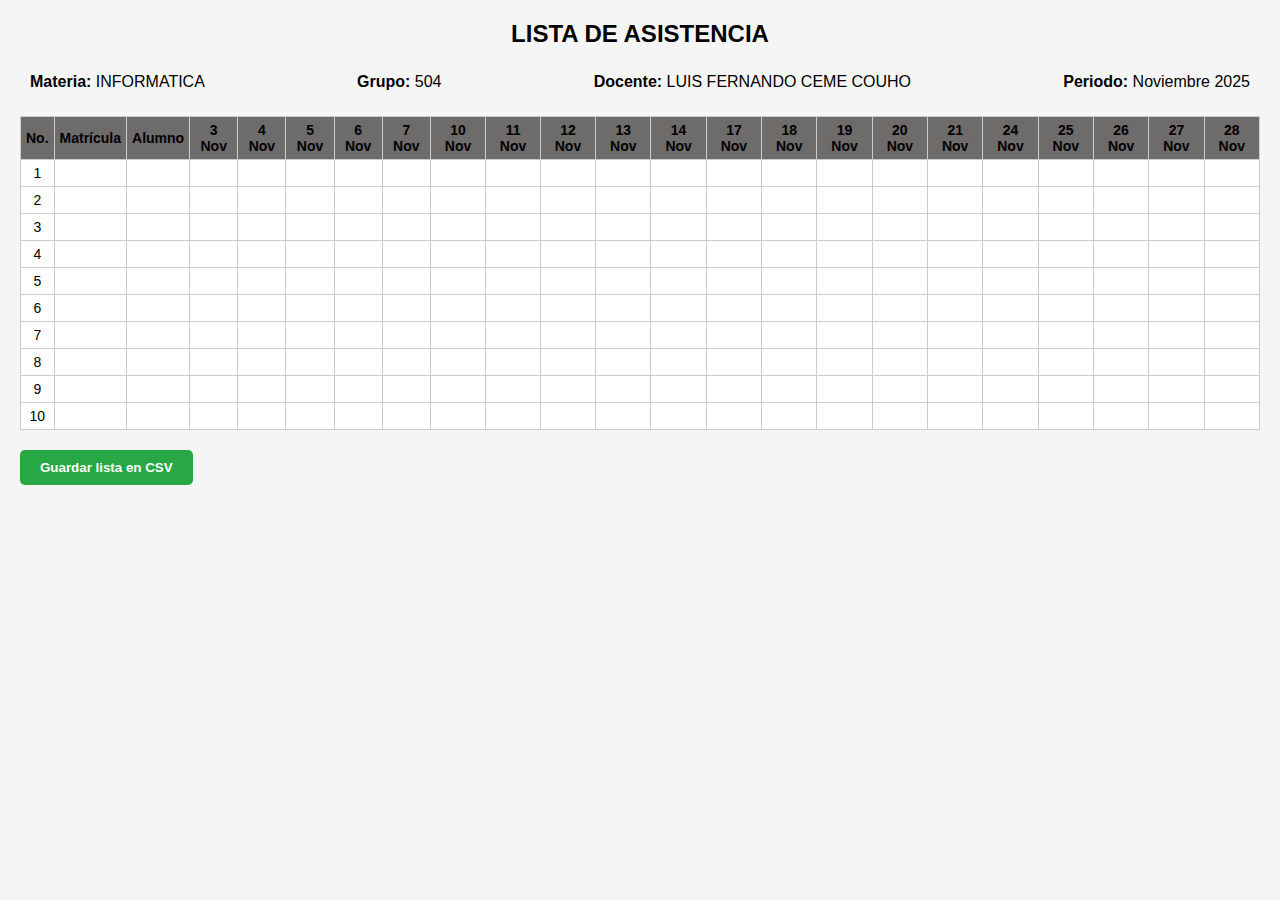
<file: lista_asistencia.html>
<!DOCTYPE html>
<html lang="es">
<head>
  <meta charset="UTF-8">
  <meta name="viewport" content="width=device-width, initial-scale=1.0">
  <title>Lista de Asistencia - CONALEP Cancún II</title>
  <style>
    body {
      font-family: "Segoe UI", sans-serif;
      background-color: #f5f5f5;
      margin: 20px;
    }

    h1 {
      text-align: center;
      font-size: 24px;
      font-weight: bold;
    }

    .info {
      display: flex;
      justify-content: space-between;
      margin: 20px 0;
      flex-wrap: wrap;
    }

    .info span {
      font-size: 16px;
      margin: 5px 10px;
    }

    table {
      width: 100%;
      border-collapse: collapse;
      text-align: center;
      font-size: 14px;
      background-color: white;
    }

    th, td {
      border: 1px solid #ccc;
      padding: 5px;
    }

    th {
      background-color: #6e6b6b;
    }

    input {
      width: 100%;
      border: none;
      text-align: center;
      background: transparent;
      outline: none;
    }

    .btn-guardar {
      margin-top: 20px;
      padding: 10px 20px;
      background-color: #28a745;
      color: white;
      border: none;
      border-radius: 5px;
      font-weight: bold;
      cursor: pointer;
    }

    .btn-guardar:hover {
      background-color: #218838;
    }
  </style>
</head>
<body>
  <h1>LISTA DE ASISTENCIA</h1>

  <div class="info">
    <span><strong>Materia:</strong> INFORMATICA </span>
    <span><strong>Grupo:</strong> 504</span>
    <span><strong>Docente:</strong> LUIS FERNANDO CEME COUHO</span>
    <span><strong>Periodo:</strong> Noviembre 2025</span>
  </div>

  <table id="tablaAsistencia">
    <thead>
      <tr>
        <th>No.</th>
        <th>Matrícula</th>
        <th>Alumno</th>
      </tr>
    </thead>
    <tbody></tbody>
  </table>

  <button class="btn-guardar" onclick="guardarCSV()">Guardar lista en CSV</button>

  <script>
    const fechas = [
      "3 Nov", "4 Nov", "5 Nov", "6 Nov", "7 Nov",
      "10 Nov", "11 Nov", "12 Nov", "13 Nov", "14 Nov",
      "17 Nov", "18 Nov", "19 Nov", "20 Nov", "21 Nov",
      "24 Nov", "25 Nov", "26 Nov", "27 Nov", "28 Nov"
    ];

    const tabla = document.getElementById("tablaAsistencia");

    // Crear encabezados de fechas
    fechas.forEach(f => {
      const th = document.createElement("th");
      th.textContent = f;
      tabla.querySelector("thead tr").appendChild(th);
    });

    // Crear filas vacías (ejemplo: 10 alumnos)
    const tbody = tabla.querySelector("tbody");
    for (let i = 1; i <= 10; i++) {
      const fila = document.createElement("tr");
      fila.innerHTML = `
        <td>${i}</td>
        <td contenteditable="true"></td>
        <td contenteditable="true"></td>
      `;
      fechas.forEach(() => {
        const celda = document.createElement("td");
        celda.contentEditable = "true";
        celda.addEventListener("input", colorearCelda);
        fila.appendChild(celda);
      });
      tbody.appendChild(fila);
    }

    // Colorear automáticamente según valor (A/F)
    function colorearCelda(e) {
      const valor = e.target.textContent.trim().toUpperCase();
      if (valor === "A") e.target.style.backgroundColor = "lightgreen";
      else if (valor === "F") e.target.style.backgroundColor = "lightcoral";
      else e.target.style.backgroundColor = "white";
    }

    // Guardar como CSV
    function guardarCSV() {
      let csv = "";
      const filas = tabla.querySelectorAll("tr");

      filas.forEach((fila, i) => {
        const celdas = fila.querySelectorAll("th, td");
        const valores = [];
        celdas.forEach(celda => {
          valores.push(celda.innerText.replace(/,/g, ""));
        });
        csv += valores.join(",") + "\n";
      });

      const blob = new Blob([csv], { type: "text/csv;charset=utf-8;" });
      const link = document.createElement("a");
      link.href = URL.createObjectURL(blob);
      link.download = "lista_asistencia.csv";
      link.click();
    }
  </script>
</body>
</html>
</file>
